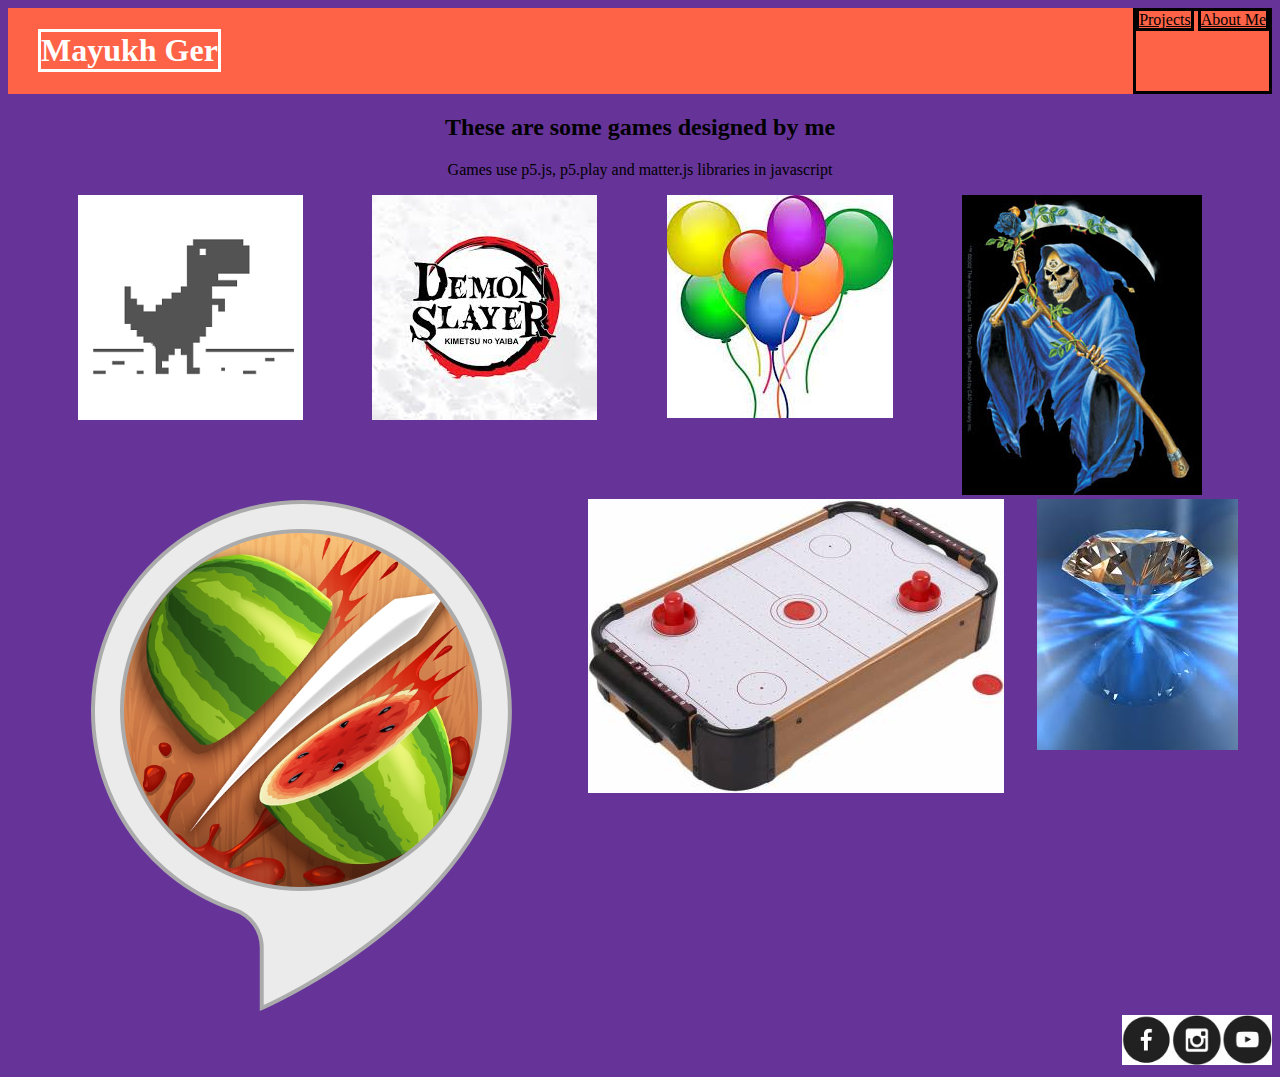
<file: StudentPortfolio1.0-master/index.html>
<!DOCTYPE HTML>
<html>
    <head>
        <title>My Portfolio page</title>
        <link rel = "stylesheet"
              type = "text/css"
              href = "style.css" />
    </head>

    <body>
        <div class="header">
            <h1>Mayukh Ger</h1>
            <div class="menu">
                <a href="index.html">Projects</a>
                <a href="aboutme.html">About Me</a>
            </div>
        </div>
        
       
         <h2>These are some games designed by me</h2>
         <p>Games use p5.js, p5.play and matter.js libraries in javascript</p>
        
        <div class = "grid">
            <div class="item">
                <a href = "https://editor.p5js.org/nikki3597/present/5ld_bdzsG"><img src="Trex.png"/></a>
                <p>Trex Runner Game</p>
            </div>

            <div class="item">
                <a href = "https://giornogiovanna123198.github.io/giyu/"><img src="ds.jfif"/></a>
                <p>Demon Slayer Game</p>
            </div>

            <div class="item">
                    <a href = "https://editor.p5js.org/nikki3597/present/V8m9Je5o8"><img src="ballons.jfif"/></a>
                    <p>Balloon Buster Game</p>
            </div>

            <div class="item">
                    <a href = "https://editor.p5js.org/nikki3597/present/PFO5iDaAbo"><img src="grim_reaper.jpg"/></a>
                    <p>Ghost Tower Game</p>
            </div>

            <div class="item">
                    <a href = "https://editor.p5js.org/nikki3597/present/UlloiTwev"><img src="Fruit.png"/></a>
                    <p>Fruit Ninja</p>
            </div>

            <div class="item">
                    <a href = "https://studio.code.org/projects/gamelab/4pWLH0vfA-wDRen4qoTCB1KNK7XEktx2UID8Q0EUrFI"><img src="airhockey.jpeg"/></a>
                    <p>Air Hockey Game</p>
            </div>

            <div class="item">
                    <a href = "https://studio.code.org/projects/gamelab/5zRGb4p-d7k64_rrpShCDMUvbyEwmpE1ToaBa7McZUk"><img src="jewel.jfif"/></a>
                    <p>Jewel Thief</p>
            </div>
       
        </div>

        <div class="footer">
            <a href="#"><img src="fb.png" width=50 height=50/></a>
            <a href="#"><img src="insta.png" width=50 height=50/></a>
            <a href="#"><img src="youtube.png" width=50 height=50/></a>
        </div>
    
    </body>
</html>
</file>
<file: StudentPortfolio1.0-master/style.css>
h1 {
    color: white;
    margin-left:30px;
}
body{
    background-color:rebeccapurple;
}
/* * {
    border: solid;
} */

.header{
    background-color:tomato;
    display: flex;
    justify-content: space-between;
}

.site-description{
    display: flex;
    flex-direction: column;
    justify-content: first baseline;
}

.grid{
    display: flex;
    flex-wrap: wrap;
    justify-content: space-evenly;
}

.footer{
    display: flex;
    justify-content: flex-end;
}

p,h2{
    text-align: center;
}

.header *{
    border:solid;       
}
a:link{
    color:black;
}
a:visited{
    color:black;
}


.item{
    position:relative;
}
.item p{
    position:absolute;
    top:50%;
    left:50%;
    transform:translate(-50%,-50%);
    opacity:0;
    
}

.item:hover p{
    opacity:1;
    
}

.item:hover img{
    opacity:0.22;
}
</file>
